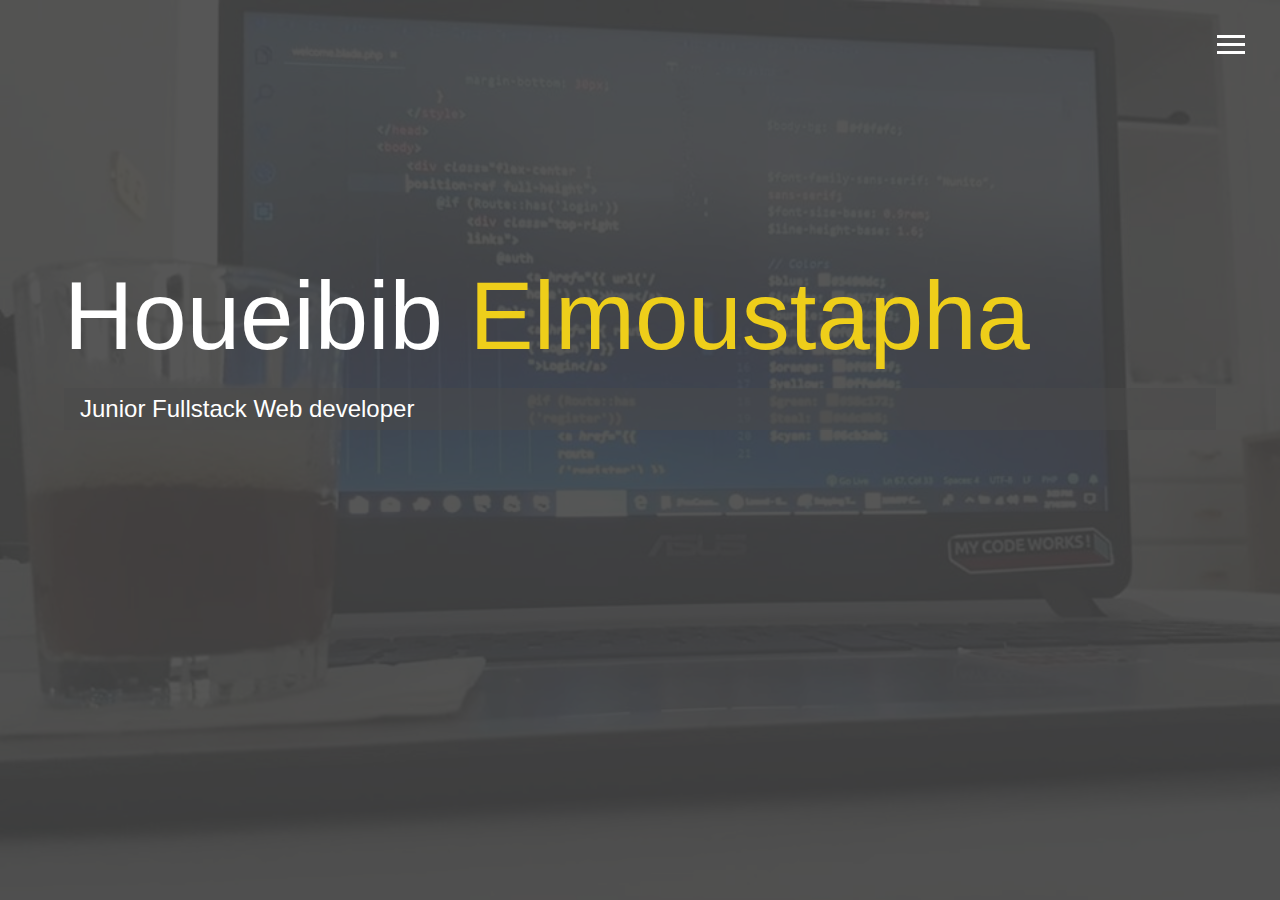
<file: index.html>
<!DOCTYPE html>
<html lang="en">
  <head>
    <meta charset="UTF-8" />
    <meta name="viewport" content="width=device-width, initial-scale=1.0" />
    <meta http-equiv="X-UA-Compatible" content="ie=edge" />
    <link
      rel="stylesheet"
      href="https://use.fontawesome.com/releases/v5.2.0/css/all.css"
      integrity="sha384-hWVjflwFxL6sNzntih27bfxkr27PmbbK/iSvJ+a4+0owXq79v+lsFkW54bOGbiDQ"
      crossorigin="anonymous"
    />

    <link rel="stylesheet" href="css/main.css" />
    <title>Welcome To My Portfolio</title>
  </head>

  <body id="bg-img">
    <header>
      <div class="menu-btn">
        <div class="btn-line"></div>
        <div class="btn-line"></div>
        <div class="btn-line"></div>
      </div>

      <nav class="menu">
        <div class="menu-branding">
          <div class="portrait"></div>
        </div>
        <ul class="menu-nav">
          <li class="nav-item current">
            <a href="index.html" class="nav-link">
              Home
            </a>
          </li>
          <li class="nav-item">
            <a href="about.html" class="nav-link">
              About Me
            </a>
          </li>
          <li class="nav-item">
            <a href="work.html" class="nav-link">
              My Work
            </a>
          </li>
          <li class="nav-item">
            <a href="contact.html" class="nav-link">
              How To Reach Me
            </a>
          </li>
        </ul>
      </nav>
    </header>

    <main id="home">
      <h1 class="lg-heading">
        Houeibib
        <span class="text-secondary">Elmoustapha</span>
      </h1>
      <h2 class="sm-heading">
        Junior Fullstack Web developer
      </h2>
      <div class="icons">
        <a href="https://www.linkedin.com/in/elmoustapha-houeibib-16665014a/">
          <i class="fab fa-linkedin fa-2x"></i>
        </a>
        <a href="https://github.com/elmoustaphahoueibib">
          <i class="fab fa-github fa-2x"></i>
        </a>
      </div>
    </main>

    <script src="js/main.js"></script>
  </body>
</html>
</file>
<file: css/main.css>
.menu-btn {
  position: absolute;
  z-index: 3;
  right: 35px;
  top: 35px;
  cursor: pointer;
  transition: all 0.5s ease-out;
}
.menu-btn .btn-line {
  width: 28px;
  height: 3px;
  margin: 0 0 5px 0;
  background: #fff;
  transition: all 0.5s ease-out;
}
.menu-btn.close {
  transform: rotate(180deg);
}
.menu-btn.close .btn-line:nth-child(1) {
  transform: rotate(45deg) translate(5px, 5px);
}
.menu-btn.close .btn-line:nth-child(2) {
  opacity: 0;
}
.menu-btn.close .btn-line:nth-child(3) {
  transform: rotate(-45deg) translate(7px, -6px);
}

.menu {
  position: fixed;
  top: 0;
  width: 100%;
  opacity: 0.9;
  visibility: hidden;
}
.menu.show {
  visibility: visible;
}
.menu-branding,
.menu-nav {
  display: flex;
  flex-flow: column wrap;
  align-items: center;
  justify-content: center;
  float: left;
  width: 50%;
  height: 100vh;
  overflow: hidden;
}
.menu-nav {
  margin: 0;
  padding: 0;
  background: #373737;
  list-style: none;
  transform: translate3d(0, -100%, 0);
  transition: all 0.5s ease-out;
}
.menu-nav.show {
  transform: translate3d(0, 0, 0);
}
.menu-branding {
  background: #444;
  transform: translate3d(0, 100%, 0);
  transition: all 0.5s ease-out;
}
.menu-branding.show {
  transform: translate3d(0, 0, 0);
}

.menu .nav-item {
  transform: translate3d(600px, 0, 0);
  transition: all 0.5s ease-out;
}
.menu .nav-item.show {
  transform: translate3d(0, 0, 0);
}
.menu .nav-item.current > a {
  color: #eece1a;
}
.menu .nav-link {
  display: inline-block;
  position: relative;
  font-size: 30px;
  text-transform: uppercase;
  padding: 1rem 0;
  font-weight: 300;
  color: #fff;
  text-decoration: none;
  transition: all 0.5s ease-out;
}
.menu .nav-link:hover {
  color: #eece1a;
}

.nav-item:nth-child(1) {
  transition-delay: 0.1s;
}

.nav-item:nth-child(2) {
  transition-delay: 0.2s;
}

.nav-item:nth-child(3) {
  transition-delay: 0.3s;
}

.nav-item:nth-child(4) {
  transition-delay: 0.4s;
}

* {
  box-sizing: border-box;
}

body {
  background: #444;
  color: #fff;
  height: 100%;
  margin: 0;
  font-family: "Segoe UI", Tahoma, Geneva, Verdana, sans-serif;
  line-height: 1.5;
}
body#bg-img {
  background: url(../img/background.jpg);
  background-attachment: fixed;
  background-size: cover;
}
body#bg-img:after {
  content: "";
  position: absolute;
  top: 0;
  right: 0;
  width: 100%;
  height: 100%;
  z-index: -1;
  background: rgba(68, 68, 68, 0.9);
}

h1,
h2,
h3 {
  margin: 0;
  font-weight: 400;
}
h1.lg-heading,
h2.lg-heading,
h3.lg-heading {
  font-size: 6rem;
}
h1.sm-heading,
h2.sm-heading,
h3.sm-heading {
  margin-bottom: 2rem;
  padding: 0.2rem 1rem;
  background: rgba(73, 73, 73, 0.5);
}

a {
  color: #fff;
  text-decoration: none;
}

header {
  position: fixed;
  z-index: 2;
  width: 100%;
}

.text-secondary {
  color: #eece1a;
}

main {
  padding: 4rem;
  min-height: calc(100vh - 60px);
}
main .icons {
  margin-top: 1rem;
}
main .icons a {
  padding: 0.4rem;
}
main .icons a:hover {
  color: #eece1a;
  transition: all 0.5s ease-out;
}
main#home {
  overflow: hidden;
}
main#home h1 {
  margin-top: 20vh;
}

.about-info {
  display: grid;
  grid-gap: 30px;
  grid-template-areas: "bioimage bio bio" "job1 job2 job3";
  grid-template-columns: repeat(3, 1fr);
}
.about-info .bio-image {
  grid-area: bioimage;
  margin: auto;
  border-radius: 50%;
  border: #eece1a 3px solid;
}
.about-info .bio {
  grid-area: bio;
  font-size: 1.5rem;
}
.about-info .job-1 {
  grid-area: job1;
}
.about-info .job-2 {
  grid-area: job2;
}
.about-info .job-3 {
  grid-area: job3;
}
.about-info .job {
  background: #515151;
  padding: 0.5rem;
  border-bottom: #eece1a 5px solid;
}

.projects {
  display: grid;
  grid-gap: 0.7rem;
  grid-template-columns: repeat(3, 1fr);
}
.projects img {
  width: 100%;
  border: 3px #fff solid;
}
.projects img:hover {
  opacity: 0.5;
  border-color: #eece1a;
  transition: all 0.5s ease-out;
}

.boxes {
  display: flex;
  flex-wrap: wrap;
  justify-content: space-evenly;
  align-items: center;
  margin-top: 1rem;
}
.boxes div {
  font-size: 2rem;
  border: 3px #fff solid;
  padding: 1.5rem 2.5rem;
  margin-bottom: 3rem;
  transition: all 0.5s ease-out;
}
.boxes div:hover {
  padding: 0.5rem 1.5rem;
  background: #eece1a;
  color: #000;
}
.boxes div:hover span {
  color: #000;
}

.btn,
.btn-dark,
.btn-light {
  display: block;
  padding: 0.5rem 1rem;
  border: 0;
  margin-bottom: 0.3rem;
}
.btn:hover,
.btn-dark:hover,
.btn-light:hover {
  background: #eece1a;
  color: #000;
}

.btn-dark {
  background: black;
  color: #fff;
}

.btn-light {
  background: #c4c4c4;
  color: #333;
}

#main-footer {
  text-align: center;
  padding: 1rem;
  background: #2b2b2b;
  color: #fff;
  height: 60px;
}

@media screen and (min-width: 1171px) {
  .projects {
    grid-template-columns: repeat(4, 1fr);
  }
}

@media screen and (min-width: 769px) and (max-width: 1170px) {
  .projects {
    grid-template-columns: repeat(3, 1fr);
  }
}

@media screen and (max-width: 768px) {
  main {
    align-items: center;
    text-align: center;
  }
  main .lg-heading {
    line-height: 1;
    margin-bottom: 1rem;
  }
  ul.menu-nav,
  div.menu-branding {
    float: none;
    width: 100%;
    min-height: 0;
  }
  ul.menu-nav.show,
  div.menu-branding.show {
    transform: translate3d(0, 0, 0);
  }
  .menu-nav {
    height: 75vh;
    transform: translate3d(-100%, 0, 0);
    font-size: 24px;
  }
  .menu-branding {
    height: 25vh;
    transform: translate3d(100%, 0, 0);
  }
  .menu-branding {
    width: 150px;
    height: 150px;
  }
  .about-info {
    grid-template-areas: "bioimage" "bio" "job1" "job2" "job3";
    grid-template-columns: 1fr;
  }
  .projects {
    grid-template-columns: repeat(2, 1fr);
  }
}

@media screen and (max-width: 500px) {
  main {
    padding: 2rem;
  }
  main #home h1 {
    margin-top: 10vh;
  }
  main .lg-heading {
    margin-top: 1rem;
    font-size: 5rem;
  }
  .projects {
    grid-template-columns: 1fr;
  }
}
</file>
